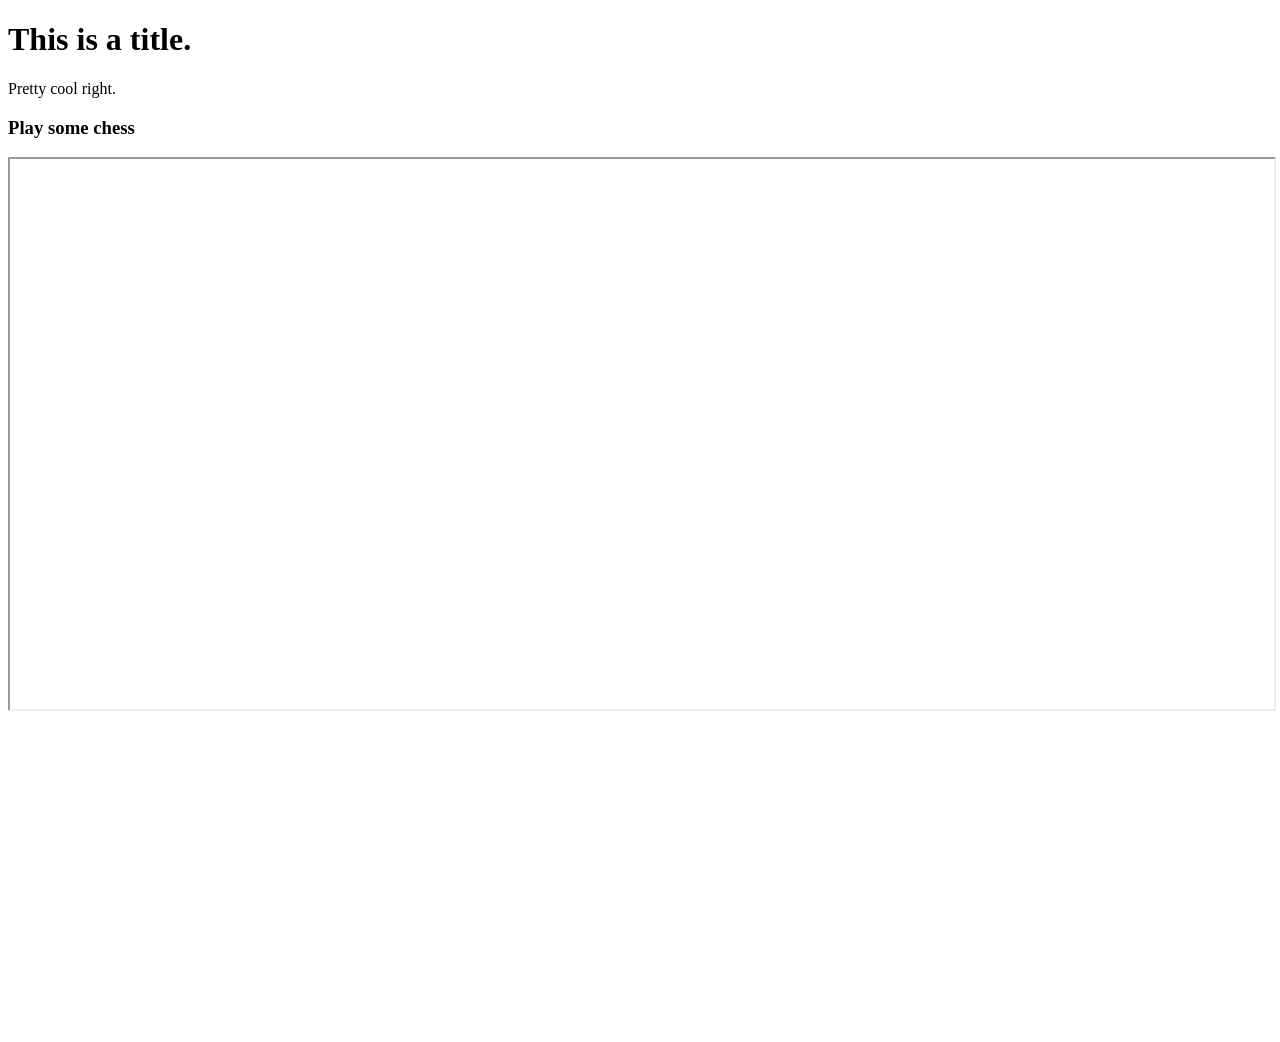
<file: Website Stuff/HTML CSS Follow Along/index.html>
<!DOCTYPE html>
<html lang="en">
    <head>
        <meta charset="UTF-8">
        <meta http-equiv="X-UA-Compatible" content="IE=edge">
        <meta name="viewport" content="width=device-width, initial-scale=1.0">
        <title>Happy Friday</title>
    </head>
    <body>
        <h1>This is a title.</h1>
        <p>Pretty cool right.</p>
        <h3>Play some chess</h3>
        <iframe
            style="width: 100%; height: 550px; overflow: hidden;"
            src="https://playpager.com/embed/chess/index.html"
            scrolling="no">
        </iframe>
        <iframe width="560" height="315"
            src="https://www.youtube.com/embed/ZZ5LpwO-An4" title="YouTube video
            player" frameborder="0" allow="accelerometer; autoplay;
            clipboard-write; encrypted-media; gyroscope; picture-in-picture;
            web-share" allowfullscreen></iframe>
    </body>
</html>
</file>
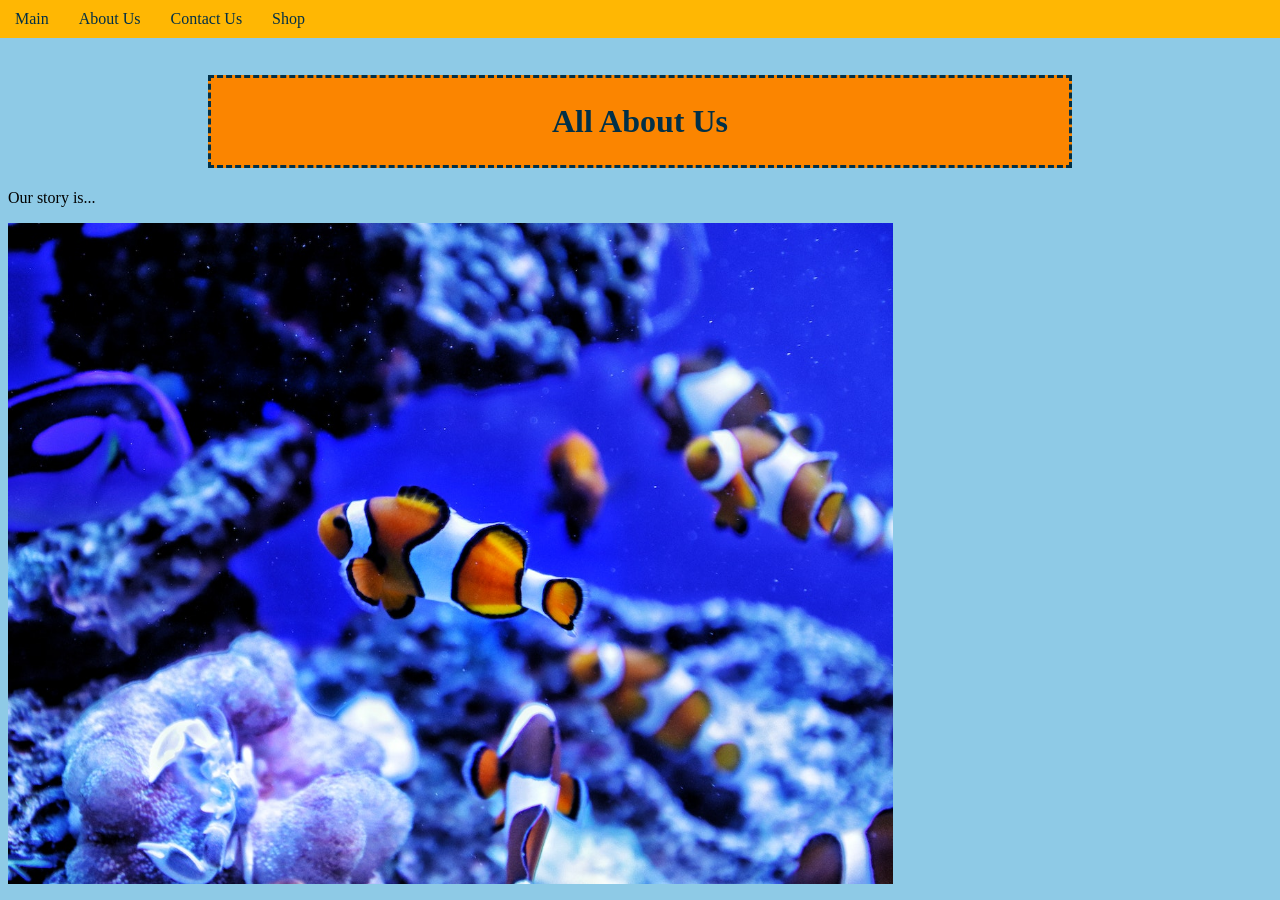
<file: 20 Level/cs20-class-demos/website/about.html>
<!DOCTYPE html>
<html lang="en">
<head>
    <meta charset="UTF-8">
    <meta http-equiv="X-UA-Compatible" content="IE=edge">
    <meta name="viewport" content="width=device-width, initial-scale=1.0">
    <title>About Us</title>
    <link rel="stylesheet" href="style.css">
</head>
<body>
    <nav>
        <ul>
            <li>
                <a href="index.html">Main</a> 
            </li>
            <li>
                <a href="about.html">About Us</a> 
            </li>
            <li>
                <a href="contact.html">Contact Us</a> 
            </li>
            <li>
                <a href="shop.html">Shop</a> 
            </li>
        </ul>
    </nav>

    <h1>All About Us</h1>

    <p>Our story is...</p>

    <img src="clownfish.jpg" alt="Photo of some clownfish." width="70%">
     
</body>
</html>
</file>
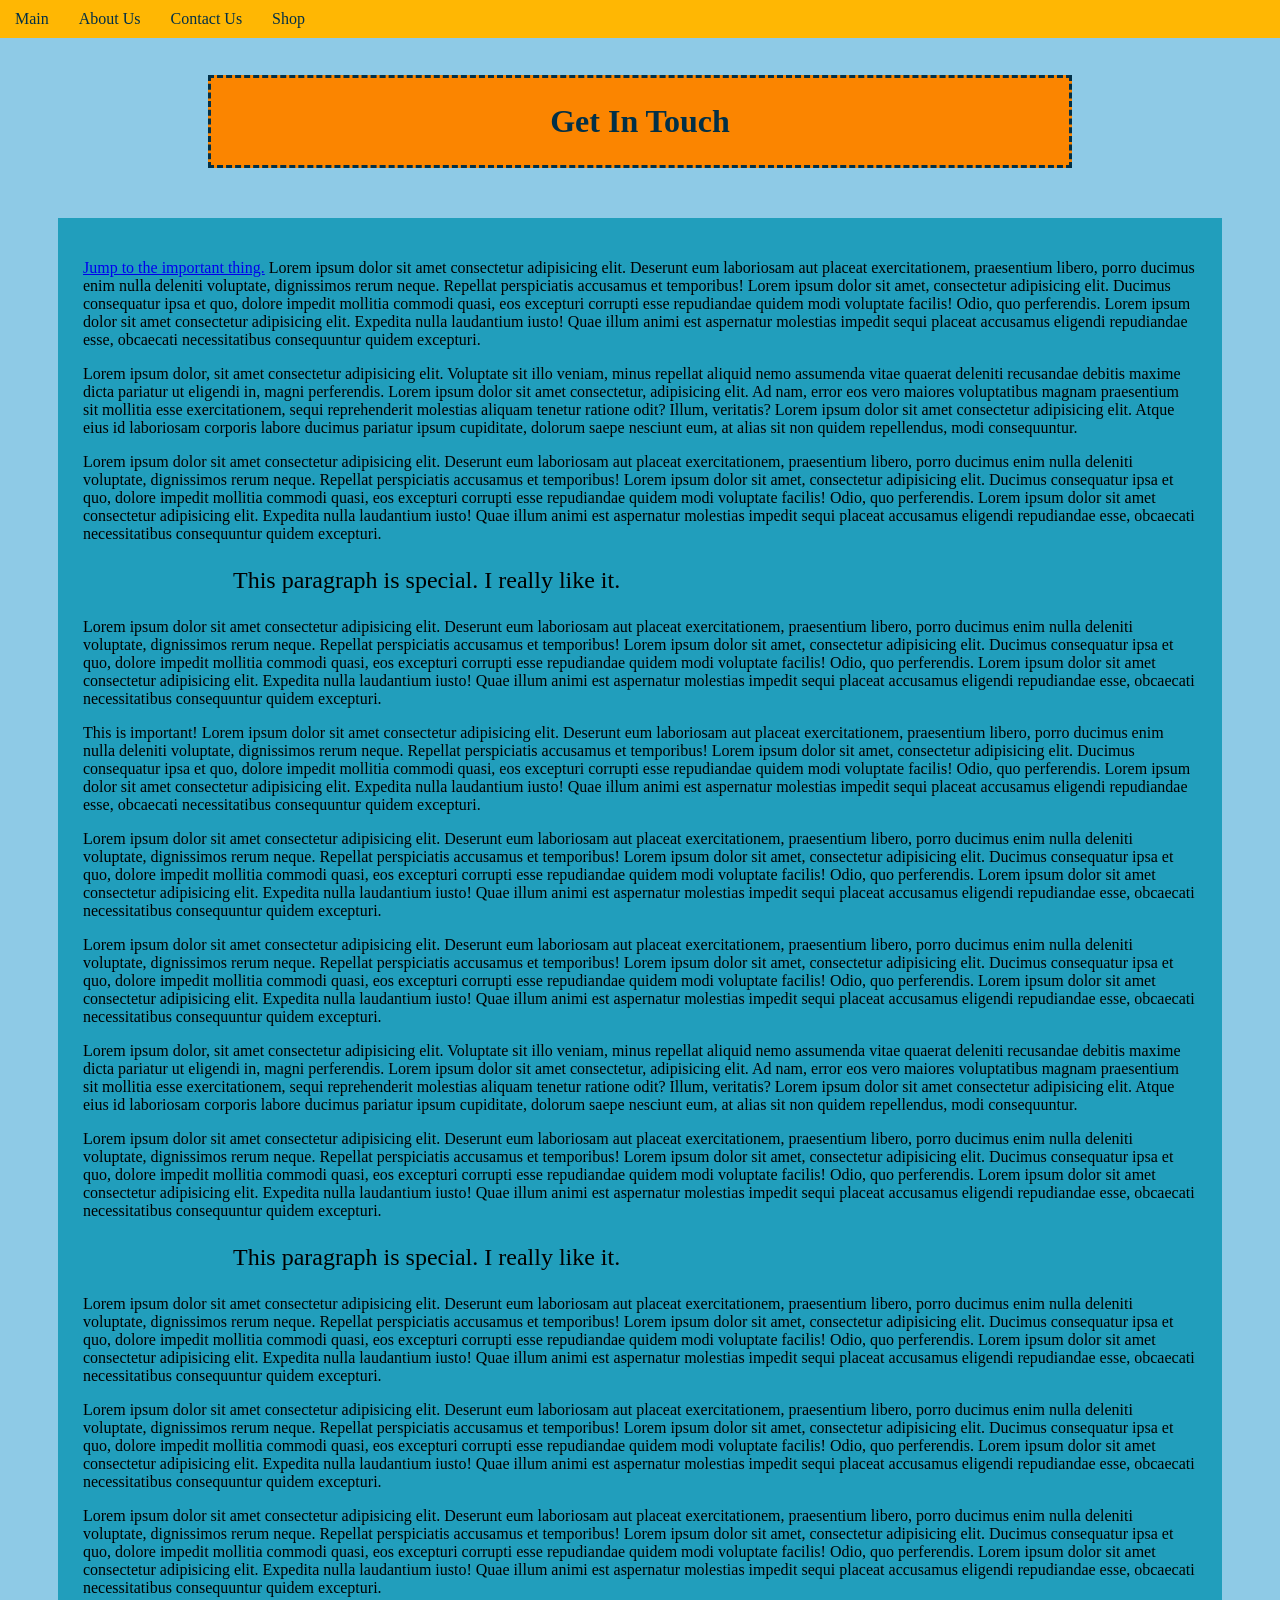
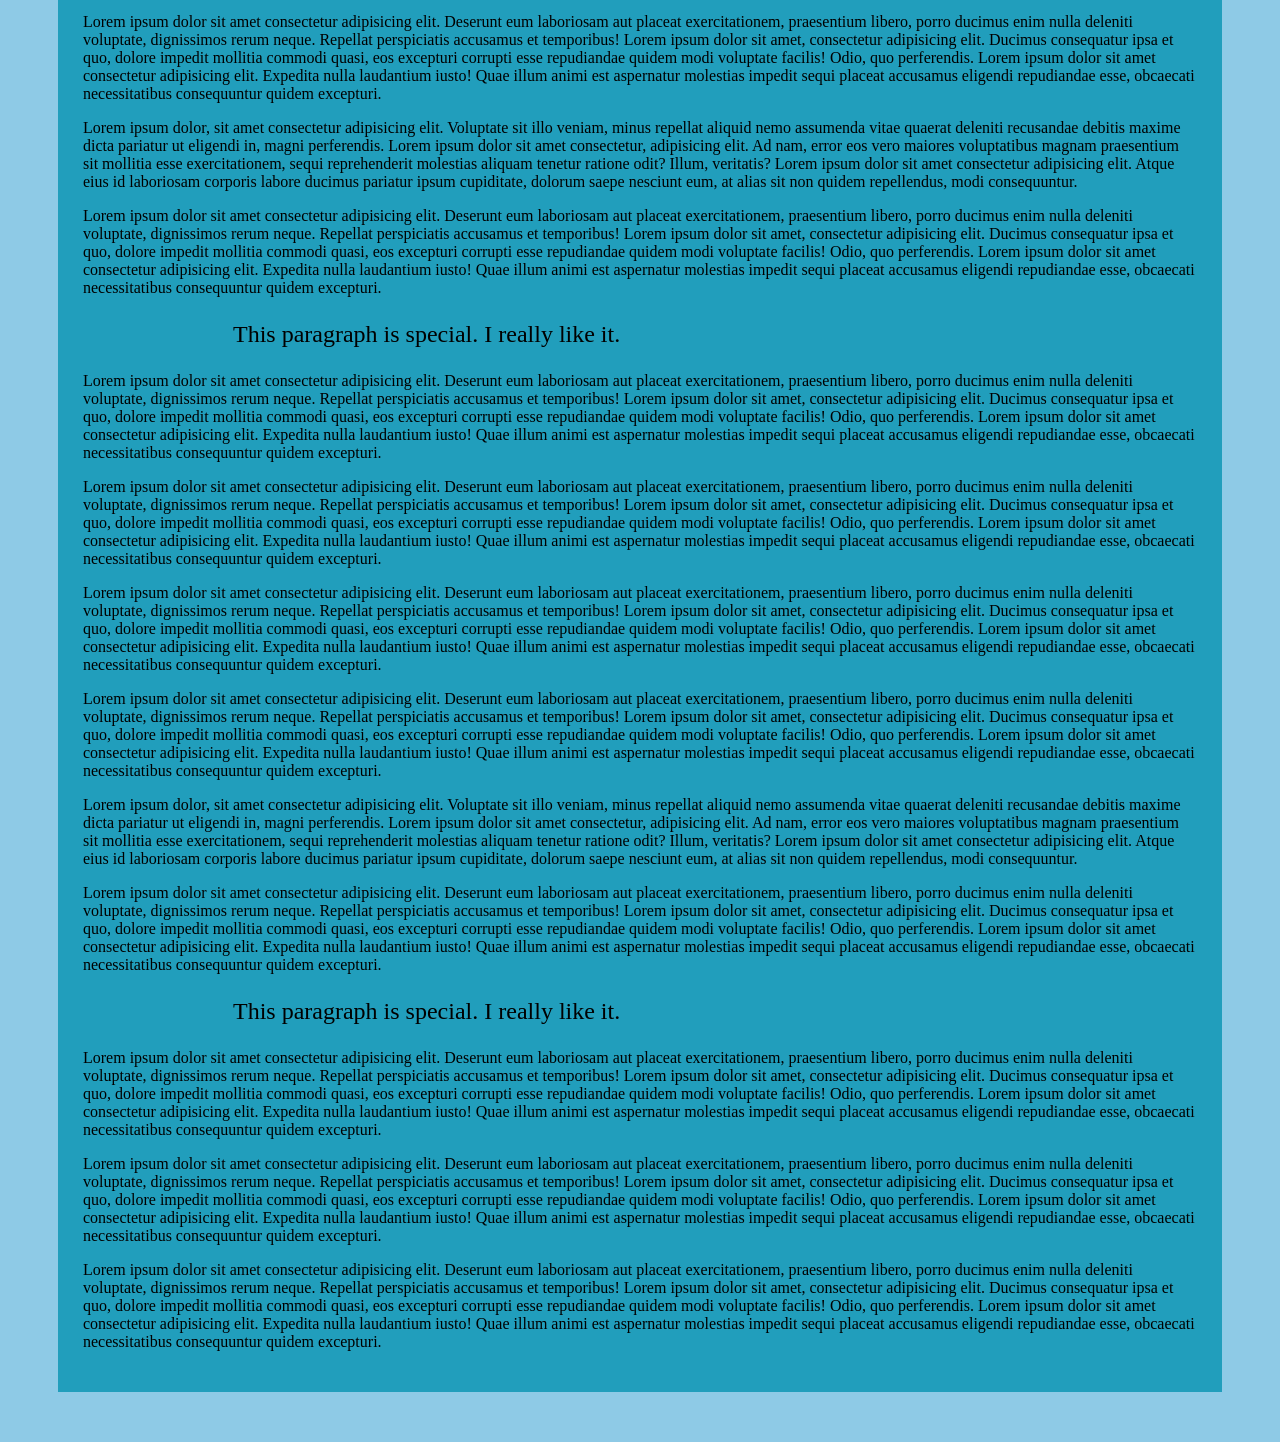
<file: 20 Level/cs20-class-demos/website/contact.html>
<!DOCTYPE html>
<html lang="en">
<head>
    <meta charset="UTF-8">
    <meta http-equiv="X-UA-Compatible" content="IE=edge">
    <meta name="viewport" content="width=device-width, initial-scale=1.0">
    <title>Contact Us</title>
    <link rel="stylesheet" href="style.css">
</head>
<body>
    <nav>
        <ul>
            <li>
                <a href="index.html">Main</a> 
            </li>
            <li>
                <a href="about.html">About Us</a> 
            </li>
            <li>
                <a href="contact.html">Contact Us</a> 
            </li>
            <li>
                <a href="shop.html">Shop</a> 
            </li>
        </ul>
    </nav>

    <h1>Get In Touch</h1>
    
    <div id="mainContent">
        <p><a href="#important">Jump to the important thing.</a>  Lorem ipsum dolor sit amet consectetur adipisicing elit. Deserunt eum laboriosam aut placeat exercitationem, praesentium libero, porro ducimus enim nulla deleniti voluptate, dignissimos rerum neque. Repellat perspiciatis accusamus et temporibus! Lorem ipsum dolor sit amet, consectetur adipisicing elit. Ducimus consequatur ipsa et quo, dolore impedit mollitia commodi quasi, eos excepturi corrupti esse repudiandae quidem modi voluptate facilis! Odio, quo perferendis. Lorem ipsum dolor sit amet consectetur adipisicing elit. Expedita nulla laudantium iusto! Quae illum animi est aspernatur molestias impedit sequi placeat accusamus eligendi repudiandae esse, obcaecati necessitatibus consequuntur quidem excepturi.</p>
        <p>Lorem ipsum dolor, sit amet consectetur adipisicing elit. Voluptate sit illo veniam, minus repellat aliquid nemo assumenda vitae quaerat deleniti recusandae debitis maxime dicta pariatur ut eligendi in, magni perferendis. Lorem ipsum dolor sit amet consectetur, adipisicing elit. Ad nam, error eos vero maiores voluptatibus magnam praesentium sit mollitia esse exercitationem, sequi reprehenderit molestias aliquam tenetur ratione odit? Illum, veritatis? Lorem ipsum dolor sit amet consectetur adipisicing elit. Atque eius id laboriosam corporis labore ducimus pariatur ipsum cupiditate, dolorum saepe nesciunt eum, at alias sit non quidem repellendus, modi consequuntur.</p>
        <p>Lorem ipsum dolor sit amet consectetur adipisicing elit. Deserunt eum laboriosam aut placeat exercitationem, praesentium libero, porro ducimus enim nulla deleniti voluptate, dignissimos rerum neque. Repellat perspiciatis accusamus et temporibus! Lorem ipsum dolor sit amet, consectetur adipisicing elit. Ducimus consequatur ipsa et quo, dolore impedit mollitia commodi quasi, eos excepturi corrupti esse repudiandae quidem modi voluptate facilis! Odio, quo perferendis. Lorem ipsum dolor sit amet consectetur adipisicing elit. Expedita nulla laudantium iusto! Quae illum animi est aspernatur molestias impedit sequi placeat accusamus eligendi repudiandae esse, obcaecati necessitatibus consequuntur quidem excepturi.</p>
        <p class="pullquote">This paragraph is special. I really like it.</p>
        <p>Lorem ipsum dolor sit amet consectetur adipisicing elit. Deserunt eum laboriosam aut placeat exercitationem, praesentium libero, porro ducimus enim nulla deleniti voluptate, dignissimos rerum neque. Repellat perspiciatis accusamus et temporibus! Lorem ipsum dolor sit amet, consectetur adipisicing elit. Ducimus consequatur ipsa et quo, dolore impedit mollitia commodi quasi, eos excepturi corrupti esse repudiandae quidem modi voluptate facilis! Odio, quo perferendis. Lorem ipsum dolor sit amet consectetur adipisicing elit. Expedita nulla laudantium iusto! Quae illum animi est aspernatur molestias impedit sequi placeat accusamus eligendi repudiandae esse, obcaecati necessitatibus consequuntur quidem excepturi.</p>
        <p id="important">This is important! Lorem ipsum dolor sit amet consectetur adipisicing elit. Deserunt eum laboriosam aut placeat exercitationem, praesentium libero, porro ducimus enim nulla deleniti voluptate, dignissimos rerum neque. Repellat perspiciatis accusamus et temporibus! Lorem ipsum dolor sit amet, consectetur adipisicing elit. Ducimus consequatur ipsa et quo, dolore impedit mollitia commodi quasi, eos excepturi corrupti esse repudiandae quidem modi voluptate facilis! Odio, quo perferendis. Lorem ipsum dolor sit amet consectetur adipisicing elit. Expedita nulla laudantium iusto! Quae illum animi est aspernatur molestias impedit sequi placeat accusamus eligendi repudiandae esse, obcaecati necessitatibus consequuntur quidem excepturi.</p>
        <p>Lorem ipsum dolor sit amet consectetur adipisicing elit. Deserunt eum laboriosam aut placeat exercitationem, praesentium libero, porro ducimus enim nulla deleniti voluptate, dignissimos rerum neque. Repellat perspiciatis accusamus et temporibus! Lorem ipsum dolor sit amet, consectetur adipisicing elit. Ducimus consequatur ipsa et quo, dolore impedit mollitia commodi quasi, eos excepturi corrupti esse repudiandae quidem modi voluptate facilis! Odio, quo perferendis. Lorem ipsum dolor sit amet consectetur adipisicing elit. Expedita nulla laudantium iusto! Quae illum animi est aspernatur molestias impedit sequi placeat accusamus eligendi repudiandae esse, obcaecati necessitatibus consequuntur quidem excepturi.</p>
        <p>Lorem ipsum dolor sit amet consectetur adipisicing elit. Deserunt eum laboriosam aut placeat exercitationem, praesentium libero, porro ducimus enim nulla deleniti voluptate, dignissimos rerum neque. Repellat perspiciatis accusamus et temporibus! Lorem ipsum dolor sit amet, consectetur adipisicing elit. Ducimus consequatur ipsa et quo, dolore impedit mollitia commodi quasi, eos excepturi corrupti esse repudiandae quidem modi voluptate facilis! Odio, quo perferendis. Lorem ipsum dolor sit amet consectetur adipisicing elit. Expedita nulla laudantium iusto! Quae illum animi est aspernatur molestias impedit sequi placeat accusamus eligendi repudiandae esse, obcaecati necessitatibus consequuntur quidem excepturi.</p>
        <p>Lorem ipsum dolor, sit amet consectetur adipisicing elit. Voluptate sit illo veniam, minus repellat aliquid nemo assumenda vitae quaerat deleniti recusandae debitis maxime dicta pariatur ut eligendi in, magni perferendis. Lorem ipsum dolor sit amet consectetur, adipisicing elit. Ad nam, error eos vero maiores voluptatibus magnam praesentium sit mollitia esse exercitationem, sequi reprehenderit molestias aliquam tenetur ratione odit? Illum, veritatis? Lorem ipsum dolor sit amet consectetur adipisicing elit. Atque eius id laboriosam corporis labore ducimus pariatur ipsum cupiditate, dolorum saepe nesciunt eum, at alias sit non quidem repellendus, modi consequuntur.</p>
        <p>Lorem ipsum dolor sit amet consectetur adipisicing elit. Deserunt eum laboriosam aut placeat exercitationem, praesentium libero, porro ducimus enim nulla deleniti voluptate, dignissimos rerum neque. Repellat perspiciatis accusamus et temporibus! Lorem ipsum dolor sit amet, consectetur adipisicing elit. Ducimus consequatur ipsa et quo, dolore impedit mollitia commodi quasi, eos excepturi corrupti esse repudiandae quidem modi voluptate facilis! Odio, quo perferendis. Lorem ipsum dolor sit amet consectetur adipisicing elit. Expedita nulla laudantium iusto! Quae illum animi est aspernatur molestias impedit sequi placeat accusamus eligendi repudiandae esse, obcaecati necessitatibus consequuntur quidem excepturi.</p>
        <p class="pullquote">This paragraph is special. I really like it.</p>
        <p>Lorem ipsum dolor sit amet consectetur adipisicing elit. Deserunt eum laboriosam aut placeat exercitationem, praesentium libero, porro ducimus enim nulla deleniti voluptate, dignissimos rerum neque. Repellat perspiciatis accusamus et temporibus! Lorem ipsum dolor sit amet, consectetur adipisicing elit. Ducimus consequatur ipsa et quo, dolore impedit mollitia commodi quasi, eos excepturi corrupti esse repudiandae quidem modi voluptate facilis! Odio, quo perferendis. Lorem ipsum dolor sit amet consectetur adipisicing elit. Expedita nulla laudantium iusto! Quae illum animi est aspernatur molestias impedit sequi placeat accusamus eligendi repudiandae esse, obcaecati necessitatibus consequuntur quidem excepturi.</p>
        <p>Lorem ipsum dolor sit amet consectetur adipisicing elit. Deserunt eum laboriosam aut placeat exercitationem, praesentium libero, porro ducimus enim nulla deleniti voluptate, dignissimos rerum neque. Repellat perspiciatis accusamus et temporibus! Lorem ipsum dolor sit amet, consectetur adipisicing elit. Ducimus consequatur ipsa et quo, dolore impedit mollitia commodi quasi, eos excepturi corrupti esse repudiandae quidem modi voluptate facilis! Odio, quo perferendis. Lorem ipsum dolor sit amet consectetur adipisicing elit. Expedita nulla laudantium iusto! Quae illum animi est aspernatur molestias impedit sequi placeat accusamus eligendi repudiandae esse, obcaecati necessitatibus consequuntur quidem excepturi.</p>
        <p>Lorem ipsum dolor sit amet consectetur adipisicing elit. Deserunt eum laboriosam aut placeat exercitationem, praesentium libero, porro ducimus enim nulla deleniti voluptate, dignissimos rerum neque. Repellat perspiciatis accusamus et temporibus! Lorem ipsum dolor sit amet, consectetur adipisicing elit. Ducimus consequatur ipsa et quo, dolore impedit mollitia commodi quasi, eos excepturi corrupti esse repudiandae quidem modi voluptate facilis! Odio, quo perferendis. Lorem ipsum dolor sit amet consectetur adipisicing elit. Expedita nulla laudantium iusto! Quae illum animi est aspernatur molestias impedit sequi placeat accusamus eligendi repudiandae esse, obcaecati necessitatibus consequuntur quidem excepturi.</p>
        <p>Lorem ipsum dolor sit amet consectetur adipisicing elit. Deserunt eum laboriosam aut placeat exercitationem, praesentium libero, porro ducimus enim nulla deleniti voluptate, dignissimos rerum neque. Repellat perspiciatis accusamus et temporibus! Lorem ipsum dolor sit amet, consectetur adipisicing elit. Ducimus consequatur ipsa et quo, dolore impedit mollitia commodi quasi, eos excepturi corrupti esse repudiandae quidem modi voluptate facilis! Odio, quo perferendis. Lorem ipsum dolor sit amet consectetur adipisicing elit. Expedita nulla laudantium iusto! Quae illum animi est aspernatur molestias impedit sequi placeat accusamus eligendi repudiandae esse, obcaecati necessitatibus consequuntur quidem excepturi.</p>
        <p>Lorem ipsum dolor, sit amet consectetur adipisicing elit. Voluptate sit illo veniam, minus repellat aliquid nemo assumenda vitae quaerat deleniti recusandae debitis maxime dicta pariatur ut eligendi in, magni perferendis. Lorem ipsum dolor sit amet consectetur, adipisicing elit. Ad nam, error eos vero maiores voluptatibus magnam praesentium sit mollitia esse exercitationem, sequi reprehenderit molestias aliquam tenetur ratione odit? Illum, veritatis? Lorem ipsum dolor sit amet consectetur adipisicing elit. Atque eius id laboriosam corporis labore ducimus pariatur ipsum cupiditate, dolorum saepe nesciunt eum, at alias sit non quidem repellendus, modi consequuntur.</p>
        <p>Lorem ipsum dolor sit amet consectetur adipisicing elit. Deserunt eum laboriosam aut placeat exercitationem, praesentium libero, porro ducimus enim nulla deleniti voluptate, dignissimos rerum neque. Repellat perspiciatis accusamus et temporibus! Lorem ipsum dolor sit amet, consectetur adipisicing elit. Ducimus consequatur ipsa et quo, dolore impedit mollitia commodi quasi, eos excepturi corrupti esse repudiandae quidem modi voluptate facilis! Odio, quo perferendis. Lorem ipsum dolor sit amet consectetur adipisicing elit. Expedita nulla laudantium iusto! Quae illum animi est aspernatur molestias impedit sequi placeat accusamus eligendi repudiandae esse, obcaecati necessitatibus consequuntur quidem excepturi.</p>
        <p class="pullquote">This paragraph is special. I really like it.</p>
        <p>Lorem ipsum dolor sit amet consectetur adipisicing elit. Deserunt eum laboriosam aut placeat exercitationem, praesentium libero, porro ducimus enim nulla deleniti voluptate, dignissimos rerum neque. Repellat perspiciatis accusamus et temporibus! Lorem ipsum dolor sit amet, consectetur adipisicing elit. Ducimus consequatur ipsa et quo, dolore impedit mollitia commodi quasi, eos excepturi corrupti esse repudiandae quidem modi voluptate facilis! Odio, quo perferendis. Lorem ipsum dolor sit amet consectetur adipisicing elit. Expedita nulla laudantium iusto! Quae illum animi est aspernatur molestias impedit sequi placeat accusamus eligendi repudiandae esse, obcaecati necessitatibus consequuntur quidem excepturi.</p>
        <p>Lorem ipsum dolor sit amet consectetur adipisicing elit. Deserunt eum laboriosam aut placeat exercitationem, praesentium libero, porro ducimus enim nulla deleniti voluptate, dignissimos rerum neque. Repellat perspiciatis accusamus et temporibus! Lorem ipsum dolor sit amet, consectetur adipisicing elit. Ducimus consequatur ipsa et quo, dolore impedit mollitia commodi quasi, eos excepturi corrupti esse repudiandae quidem modi voluptate facilis! Odio, quo perferendis. Lorem ipsum dolor sit amet consectetur adipisicing elit. Expedita nulla laudantium iusto! Quae illum animi est aspernatur molestias impedit sequi placeat accusamus eligendi repudiandae esse, obcaecati necessitatibus consequuntur quidem excepturi.</p>
        <p>Lorem ipsum dolor sit amet consectetur adipisicing elit. Deserunt eum laboriosam aut placeat exercitationem, praesentium libero, porro ducimus enim nulla deleniti voluptate, dignissimos rerum neque. Repellat perspiciatis accusamus et temporibus! Lorem ipsum dolor sit amet, consectetur adipisicing elit. Ducimus consequatur ipsa et quo, dolore impedit mollitia commodi quasi, eos excepturi corrupti esse repudiandae quidem modi voluptate facilis! Odio, quo perferendis. Lorem ipsum dolor sit amet consectetur adipisicing elit. Expedita nulla laudantium iusto! Quae illum animi est aspernatur molestias impedit sequi placeat accusamus eligendi repudiandae esse, obcaecati necessitatibus consequuntur quidem excepturi.</p>
        <p>Lorem ipsum dolor sit amet consectetur adipisicing elit. Deserunt eum laboriosam aut placeat exercitationem, praesentium libero, porro ducimus enim nulla deleniti voluptate, dignissimos rerum neque. Repellat perspiciatis accusamus et temporibus! Lorem ipsum dolor sit amet, consectetur adipisicing elit. Ducimus consequatur ipsa et quo, dolore impedit mollitia commodi quasi, eos excepturi corrupti esse repudiandae quidem modi voluptate facilis! Odio, quo perferendis. Lorem ipsum dolor sit amet consectetur adipisicing elit. Expedita nulla laudantium iusto! Quae illum animi est aspernatur molestias impedit sequi placeat accusamus eligendi repudiandae esse, obcaecati necessitatibus consequuntur quidem excepturi.</p>
        <p>Lorem ipsum dolor, sit amet consectetur adipisicing elit. Voluptate sit illo veniam, minus repellat aliquid nemo assumenda vitae quaerat deleniti recusandae debitis maxime dicta pariatur ut eligendi in, magni perferendis. Lorem ipsum dolor sit amet consectetur, adipisicing elit. Ad nam, error eos vero maiores voluptatibus magnam praesentium sit mollitia esse exercitationem, sequi reprehenderit molestias aliquam tenetur ratione odit? Illum, veritatis? Lorem ipsum dolor sit amet consectetur adipisicing elit. Atque eius id laboriosam corporis labore ducimus pariatur ipsum cupiditate, dolorum saepe nesciunt eum, at alias sit non quidem repellendus, modi consequuntur.</p>
        <p>Lorem ipsum dolor sit amet consectetur adipisicing elit. Deserunt eum laboriosam aut placeat exercitationem, praesentium libero, porro ducimus enim nulla deleniti voluptate, dignissimos rerum neque. Repellat perspiciatis accusamus et temporibus! Lorem ipsum dolor sit amet, consectetur adipisicing elit. Ducimus consequatur ipsa et quo, dolore impedit mollitia commodi quasi, eos excepturi corrupti esse repudiandae quidem modi voluptate facilis! Odio, quo perferendis. Lorem ipsum dolor sit amet consectetur adipisicing elit. Expedita nulla laudantium iusto! Quae illum animi est aspernatur molestias impedit sequi placeat accusamus eligendi repudiandae esse, obcaecati necessitatibus consequuntur quidem excepturi.</p>
        <p class="pullquote">This paragraph is special. I really like it.</p>
        <p>Lorem ipsum dolor sit amet consectetur adipisicing elit. Deserunt eum laboriosam aut placeat exercitationem, praesentium libero, porro ducimus enim nulla deleniti voluptate, dignissimos rerum neque. Repellat perspiciatis accusamus et temporibus! Lorem ipsum dolor sit amet, consectetur adipisicing elit. Ducimus consequatur ipsa et quo, dolore impedit mollitia commodi quasi, eos excepturi corrupti esse repudiandae quidem modi voluptate facilis! Odio, quo perferendis. Lorem ipsum dolor sit amet consectetur adipisicing elit. Expedita nulla laudantium iusto! Quae illum animi est aspernatur molestias impedit sequi placeat accusamus eligendi repudiandae esse, obcaecati necessitatibus consequuntur quidem excepturi.</p>
        <p>Lorem ipsum dolor sit amet consectetur adipisicing elit. Deserunt eum laboriosam aut placeat exercitationem, praesentium libero, porro ducimus enim nulla deleniti voluptate, dignissimos rerum neque. Repellat perspiciatis accusamus et temporibus! Lorem ipsum dolor sit amet, consectetur adipisicing elit. Ducimus consequatur ipsa et quo, dolore impedit mollitia commodi quasi, eos excepturi corrupti esse repudiandae quidem modi voluptate facilis! Odio, quo perferendis. Lorem ipsum dolor sit amet consectetur adipisicing elit. Expedita nulla laudantium iusto! Quae illum animi est aspernatur molestias impedit sequi placeat accusamus eligendi repudiandae esse, obcaecati necessitatibus consequuntur quidem excepturi.</p>
        <p>Lorem ipsum dolor sit amet consectetur adipisicing elit. Deserunt eum laboriosam aut placeat exercitationem, praesentium libero, porro ducimus enim nulla deleniti voluptate, dignissimos rerum neque. Repellat perspiciatis accusamus et temporibus! Lorem ipsum dolor sit amet, consectetur adipisicing elit. Ducimus consequatur ipsa et quo, dolore impedit mollitia commodi quasi, eos excepturi corrupti esse repudiandae quidem modi voluptate facilis! Odio, quo perferendis. Lorem ipsum dolor sit amet consectetur adipisicing elit. Expedita nulla laudantium iusto! Quae illum animi est aspernatur molestias impedit sequi placeat accusamus eligendi repudiandae esse, obcaecati necessitatibus consequuntur quidem excepturi.</p>

    </div>
    

</body>
</html>
</file>
<file: 20 Level/cs20-class-demos/website/style.css>
h1 {
    text-align: center;
    background-color: #FB8500;
    color: #023047;
    border-style: dashed;
    padding-top: 25px;
    padding-bottom: 25px;
    margin-left: 200px;
    margin-right: 200px;
    margin-top: 75px;
}

body {
    background-color: #8ECAE6;
}

.pullquote {
    font-size: x-large;
    margin-left: 150px;
}

nav ul {
    list-style-type: none;
    background-color: #FFB703;
    margin: 0;
    padding: 0;
    position: fixed;
    top: 0;
    left: 0;
    width: 100%;
}

nav ul li {
    float: left;
}

nav ul li a {
    display: block;
    padding-left: 15px;
    padding-right: 15px;
    padding-top: 10px;
    padding-bottom: 10px;
    background-color: #FFB703;
    color: #023047;
    text-decoration: none;
}

nav ul li a:hover {
    background-color: #023047;
    color: #FFB703;
}

#mainContent {
    background-color: #219EBC;
    margin: 50px;
    padding: 25px;
}

.zoomImage {
    width: 50px;
    transition: width 2s;
}

.zoomImage:hover {
    width: 100%;
}
</file>
